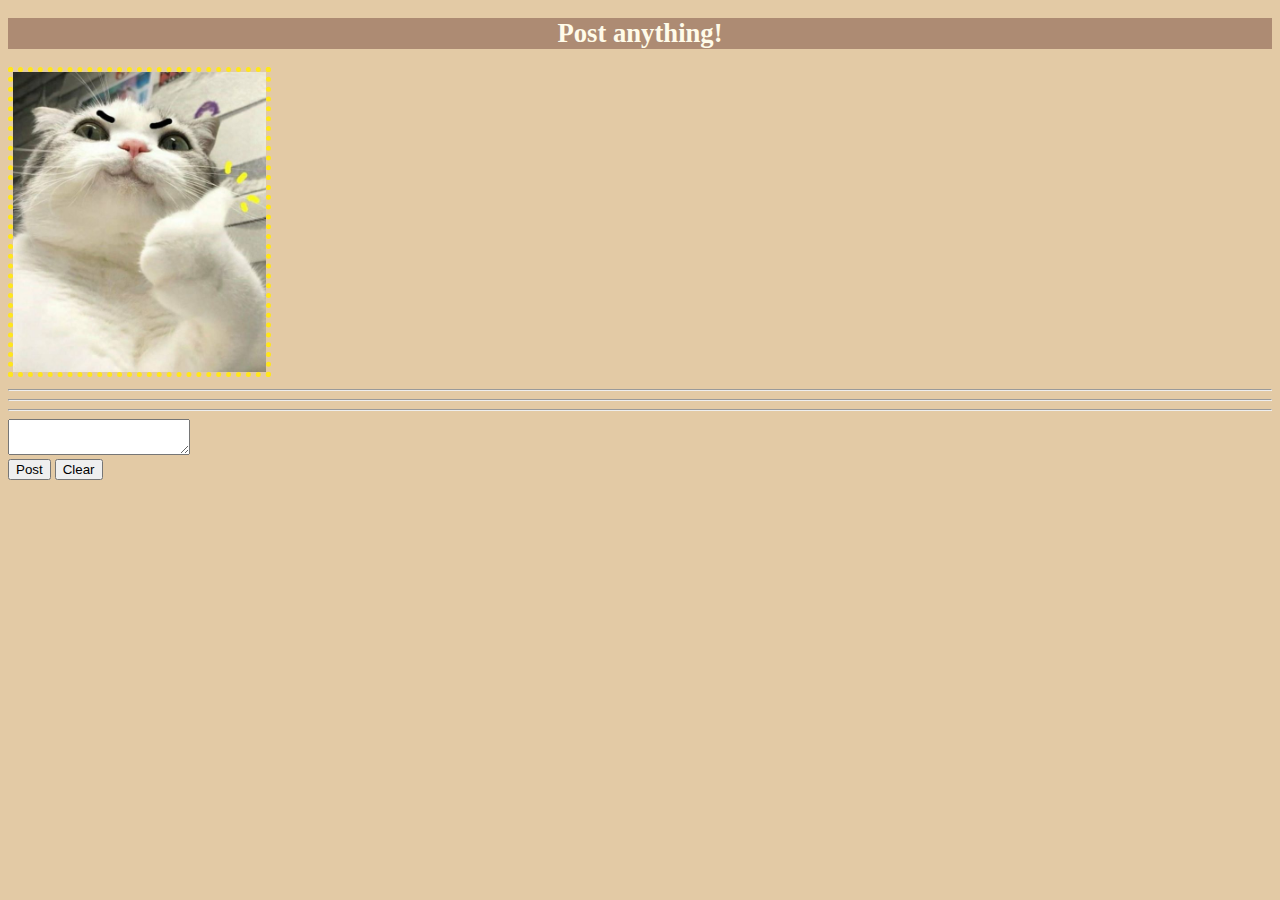
<file: ass5/index.html>
<!DOCTYPE html>
<html>
<head>
	<meta charset='utf-8'>
	<meta http-equiv='X-UA-Compatible' content='IE=edge'>
	<title>Blogger</title>
	<meta name='viewport' content='width=device-width, initial-scale=1'>
	<link rel='stylesheet' type='text/css' media='screen' href='main.css'>
	<script src='main.js'></script>

</head>

<body>
	<h1> Post anything! </h1>

	<img id="cat_pic" src="cat.jpg" alt="cat">
		

	<div id="topic1"></div>
	<hr>

	<div id="comment1"></div>
	<hr>

	<div id="comment2"></div>
	<hr>

	<textarea name="text1" id="text1"></textarea> 
	<br/>

	<button type="button" onclick="postFunction()">Post</button>
	
	<button type="button" onclick="clearFunction()">Clear</button>
	
</body>
</html>
</file>
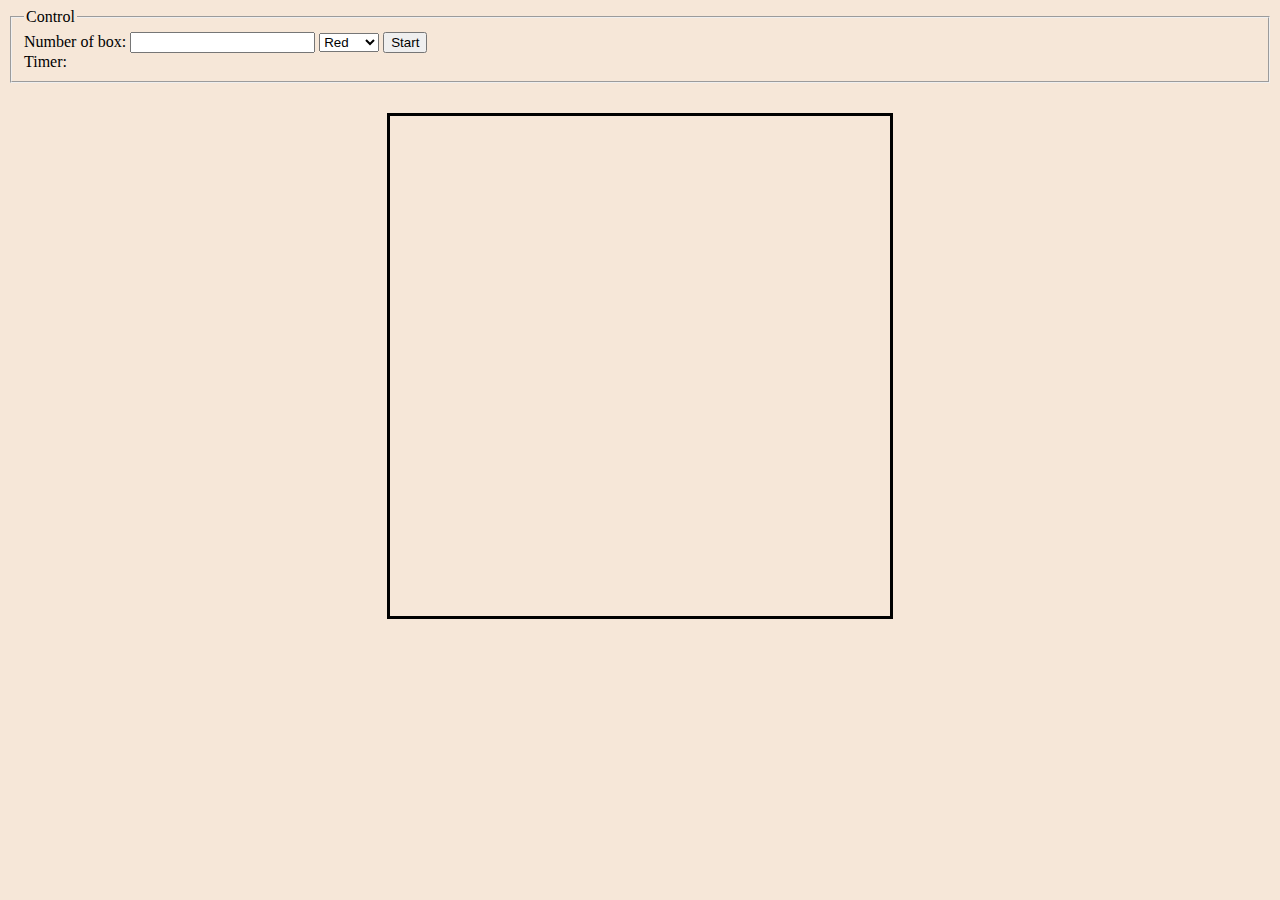
<file: ass7/index.html>
<!DOCTYPE html>
<html>
	<head>
		<meta charset="UTF-8">
		<title>Square game</title>
		<script type="text/javascript" src="game.js"></script>
		<link rel="stylesheet" type="text/css" href="game.css">
	</head>
	<body>
		<!-- these codes were adapted from https://courses.cs.washington.edu/courses/cse154/17sp/lecture/more-dom/code/squares.html  -->

		<fieldset>
			<legend>Control</legend>
			Number of box: 
			<input type="text" name="numbox" id="numbox">
			<select name="color" id = "color">
  				<option value="red">Red</option>
  				<option value="blue">Blue</option>
  				<option value="green">Green</option>
			</select>
			<button id="start">Start</button>
			<div id="timerClock"> Timer:
				<div id="clock"></div>
			</div>
		</fieldset>

		
		

		<div id="game-container">
			<div id="game-layer"></div>
		</div>
	
	</body>
</html>
</file>
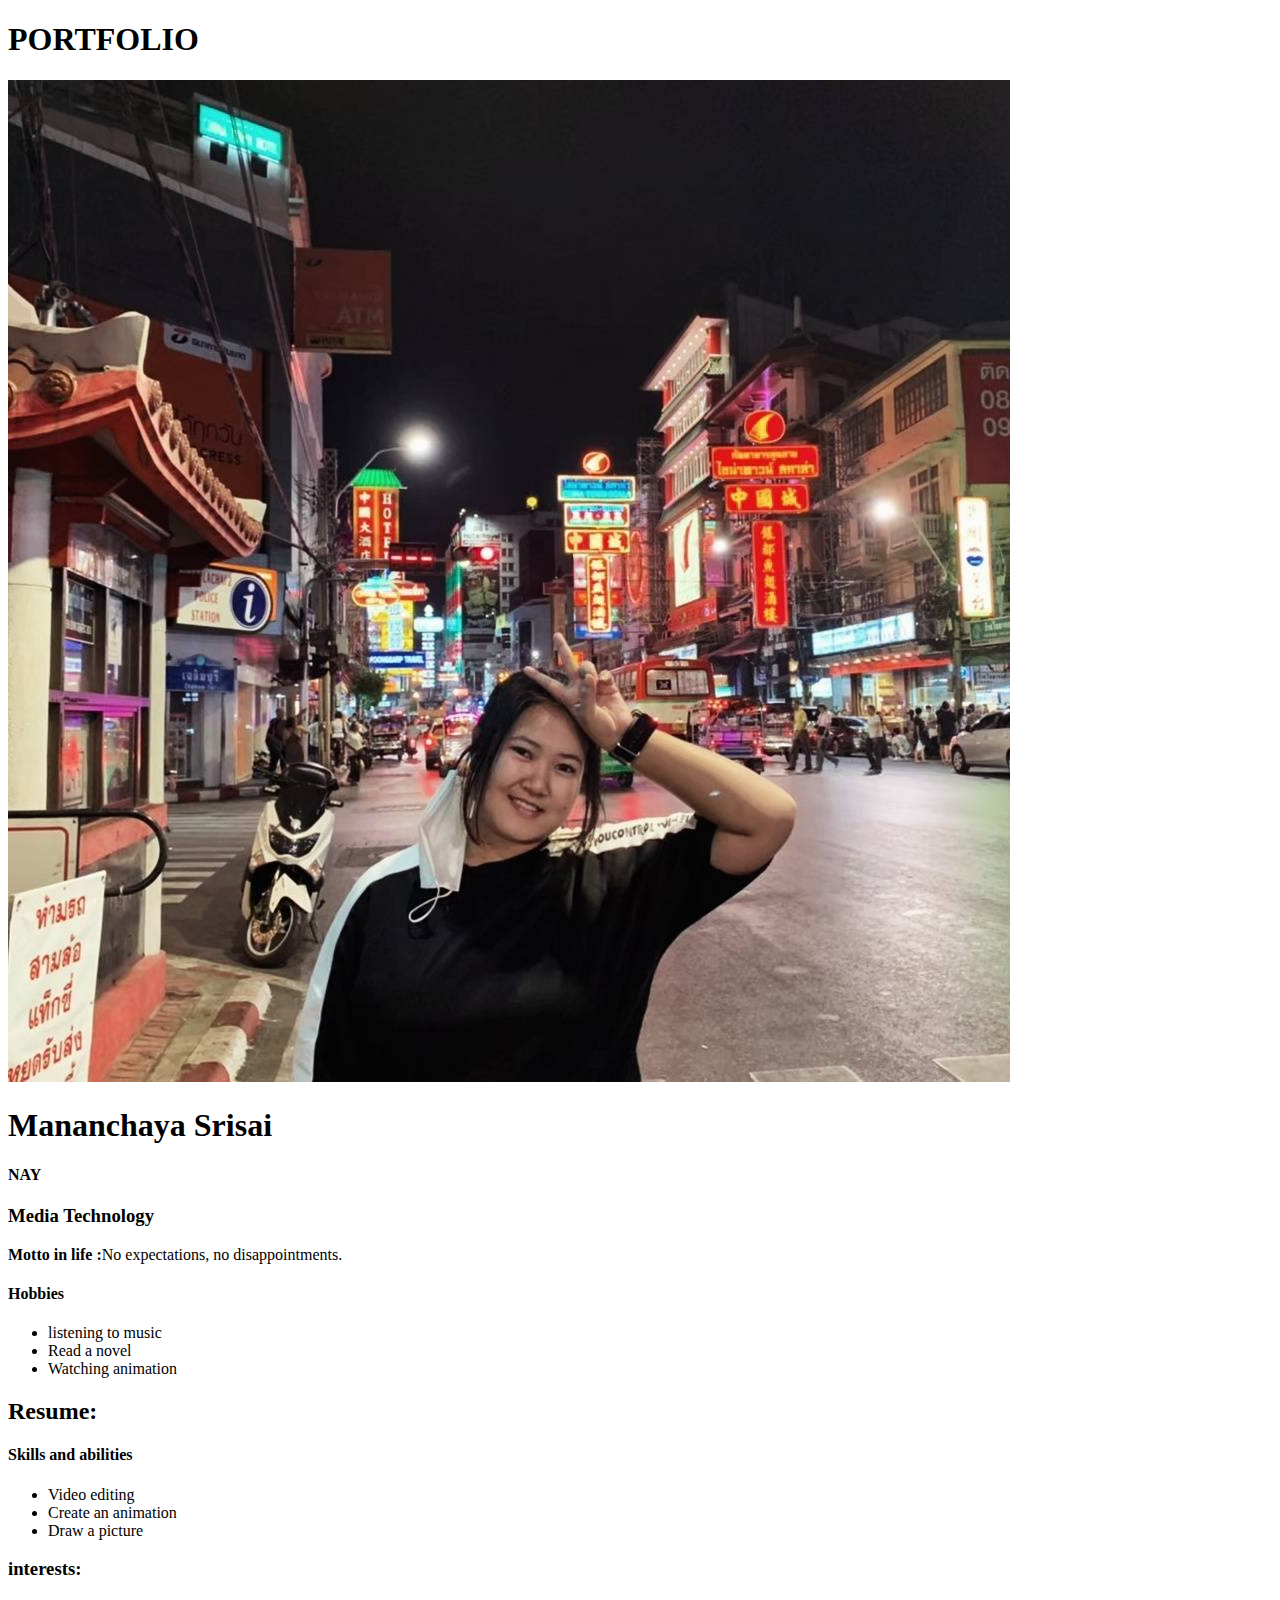
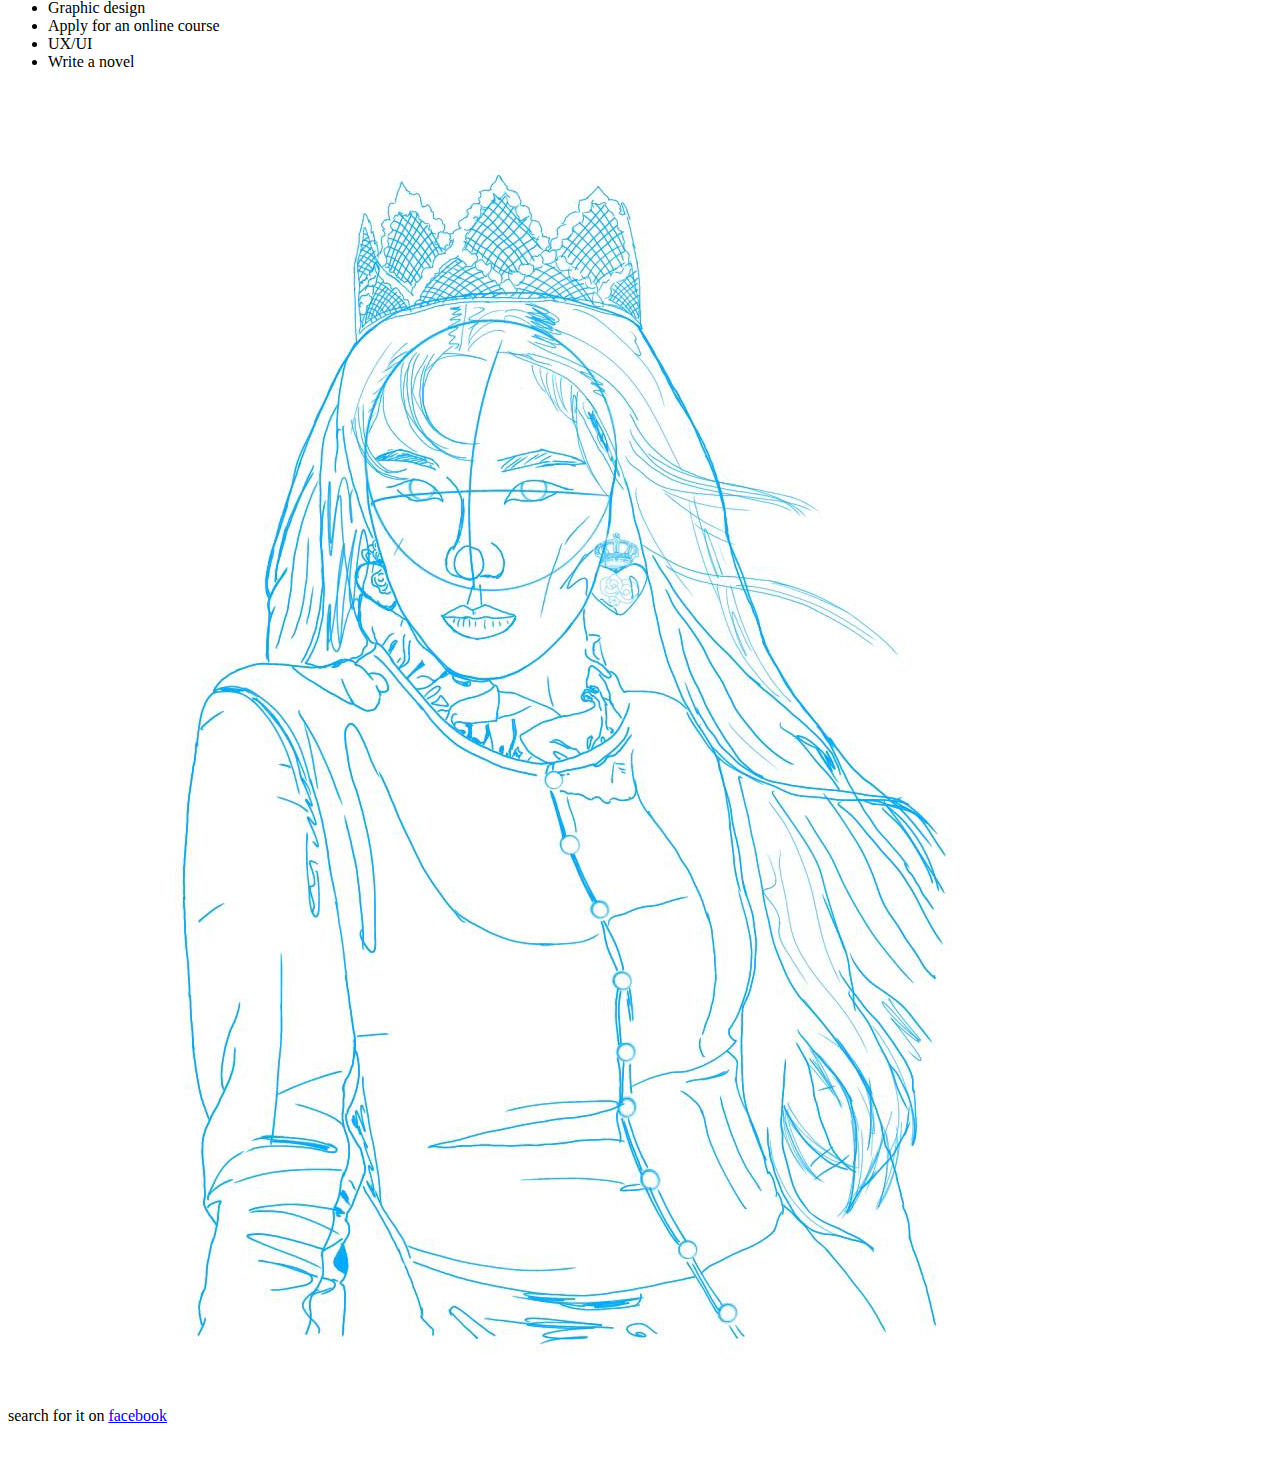
<file: P/Profilee.html>
<!DOCTYPE html>
<html lang="en">
<head>
    <meta charset="UTF-8">
    <meta name="description" content="Free Web tutorials">
    <meta name="keywords" content="HTML, CSS, JavaScript">
    <meta name="author" content="John Doe">
    <meta name="viewport" content="width=device-width, initial-scale=1.0">
    <title>PORTFOLIO</title>
</head>
<body>
    <!-- Heading -->
    <h1>PORTFOLIO</h1>
    <img src="NN.jpg" alt="Profile" />

    <!-- Profile -->
    <h1>Mananchaya Srisai</h1>
    <h4>NAY </h4>
    <h3>Media Technology</h3>
    <p><b>Motto in life :</b>No expectations, no disappointments.</p>

    <!-- Hobbies -->
    <h4>Hobbies</h4>
        <ul>
            <li>listening to music</li>
            <li>Read a novel</li>
            <li>Watching animation</li>
        </ul>

    <!-- abilities -->
    <article> <h2>Resume:</h2>
    <h4>Skills and abilities</h4>
        <ul>
            <li>Video editing</li>
            <li>Create an animation</li>
            <li>Draw a picture</li>
        </ul>

     <!-- References -->
    <h3>interests:</h3> 
    <ul>
        <li>Graphic design</li>
        <li>Apply for an online course</li>
        <li>UX/UI</li>
        <li>Write a novel</li>
    </ul>

    <!-- images -->
    <img src="I.jpg" alt="irene" />
    
    <!-- Link  -->
    <br>
    <p>search for it on <a href="https://www.facebook.com/profile.php?id=100001079523997">facebook</a></p>

    <br>
   
</body>
</html>
</file>
<file: ass5/main.css>
body 
{
  background-color: #E3CAA5;
}

div{
    text-align: center;
    font-family:  Prompt; 
    font-size: 30px;
    color: #91684A;
}

h1{
    background-color:#AD8B73; 
    font-family: Georgia, 'Times New Roman', Times, serif; 
}

h1{
text-align: center;
font-size: 20pt;
color: #FFFBE9;
}

img{
    width: 20%;
    border: 5px dotted #FFE61B;
    
}
</file>
<file: ass7/game.css>
body{
    background-color: #F6E7D8;
}

#game-container {
	margin-top: 30px;
    display: flex;
    justify-content: space-around;
}

#game-layer {
    position: relative;
    width: 500px;
    height: 500px;
    
    border: 3px solid black;
}

.square {
    position: absolute;
    width: 25px;
    height: 25px;
    border: 3px solid black;
}

.red{
    background-color: red; 
}
.blue{
    background-color: blue; 
}

.green{
    background-color: green; 
}
</file>
